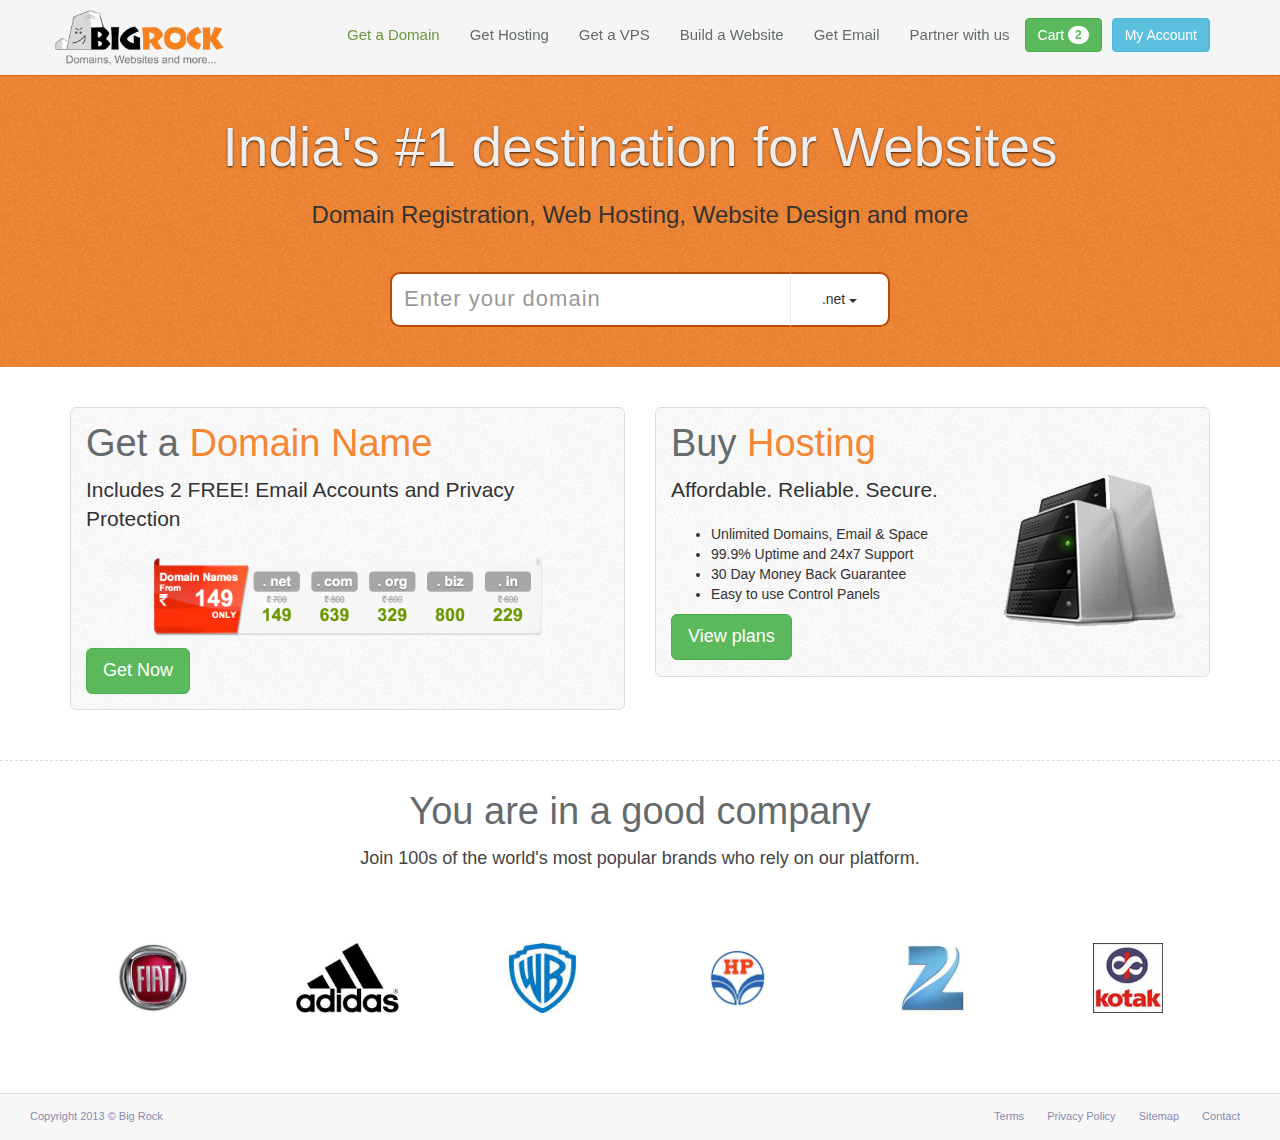
<file: index.html>
<!doctype html>
<html lang="en" ng-app="BigRock">

<head>
  <meta charset="UTF-8">
  <title>Big Rock</title>
  <link rel="stylesheet" href="assets/css/bootstrap.css">
  <link rel="stylesheet" href="assets/css/bootstrap-select.min.css">
  <link rel="stylesheet" href="assets/css/base.css">
</head>

<body>

  <ng-include src="'app/views/navbar.html'"></ng-include>
  <ng-view></ng-view>
  <footer>
  <ul class="pull-right">
    <li><a href="#">Terms</a>
    </li>
    <li><a href="#">Privacy Policy</a>
    </li>
    <li><a href="#">Sitemap</a>
    </li>
    <li><a href="#">Contact</a>
    </li>
  </ul>
  Copyright 2013 © Big Rock
</footer>

  <!-- JS Dependencies-->
  <script src="assets/js/jquery.js"></script>
  <script src="assets/js/bootstrap.min.js"></script>
  <script src="assets/js/bootstrap-select.min.js"></script>
  <script src="assets/js/angular.min.js"></script>
  <script src="assets/js/angular-route.min.js"></script>

  <!-- App Files -->
  <script src="app/app.js"></script>
  <script src="app/controllers/mainCtrl.js"></script>
  <script src="app/directives/mainDirective.js"></script>
  <script src="app/services/mainService.js"></script>

</body>

</html>
</file>
<file: assets/css/base.css>
/*------------------------------------- 
    Author: Ravi Suhag
    Created on 19 Dec 2013
-------------------------------------*/
 @import url('layout.css');
 @import url('module.css');
  @import url('responsive.css');

/*-------------------[ Global Rules ]------------------*/
 body {
  margin-top: 72px
}
/*-------------------[ Brand Colors ]------------------*/
 .orange-text {
  color: rgb(245, 134, 52);
}
.darkgrey-text {
  color: rgb(101, 107, 108);
}
.green-text {
  color: rgb(106, 151, 63);
}
.lightgrey-text {
  color: rgb(137, 139, 141);
}
.yellow-text {
  color: rgb(250, 201, 74);
}
.orange-bg {
  background-color: rgb(245, 134, 52);
}
.darkgrey-bg {
  background-color: rgb(101, 107, 108);
}
.green-bg {
  background-color: rgb(106, 151, 63);
}
.lightgrey-bg {
  background-color: rgb(137, 139, 141);
}
.yellow-bg {
  background-color: rgb(250, 201, 74);
}
/*-------------------[ Helper Classes ]------------------*/
 .m-t-10 {
  margin-top: 10px;
}
.m-t-20 {
  margin-top: 20px;
}
.m-t-30 {
  margin-top: 30px;
}
.m-t-40 {
  margin-top: 40px;
}
.p-10 {
  padding: 10px;
}
.p-20 {
  padding: 20px;
}
.p-30 {
  padding: 30px;
}
.p-t-40 {
  padding: 40px;
}
/*-------------------[ Headings ]------------------*/
 .mainheading {
  font-size: 38px;
  font-weight: normal;
  color: rgb(101, 107, 108);
  margin-top: 0;
}
.dotted-seperator {
  border-top: dashed 1px #ddd;
}
.headingtext {
  margin: 0 auto 40px;
  font-size: 18px;
  color: #444;
  text-align: center;
  display: block;
  max-width: 700px;
  padding: 0 10px;
  line-height: 30px;
  font-weight: normal;
}
a:focus {
  outline: thin dotted;
  outline: 2px auto -webkit-focus-ring-color !important;
  outline-offset: -2px;
}
</file>
